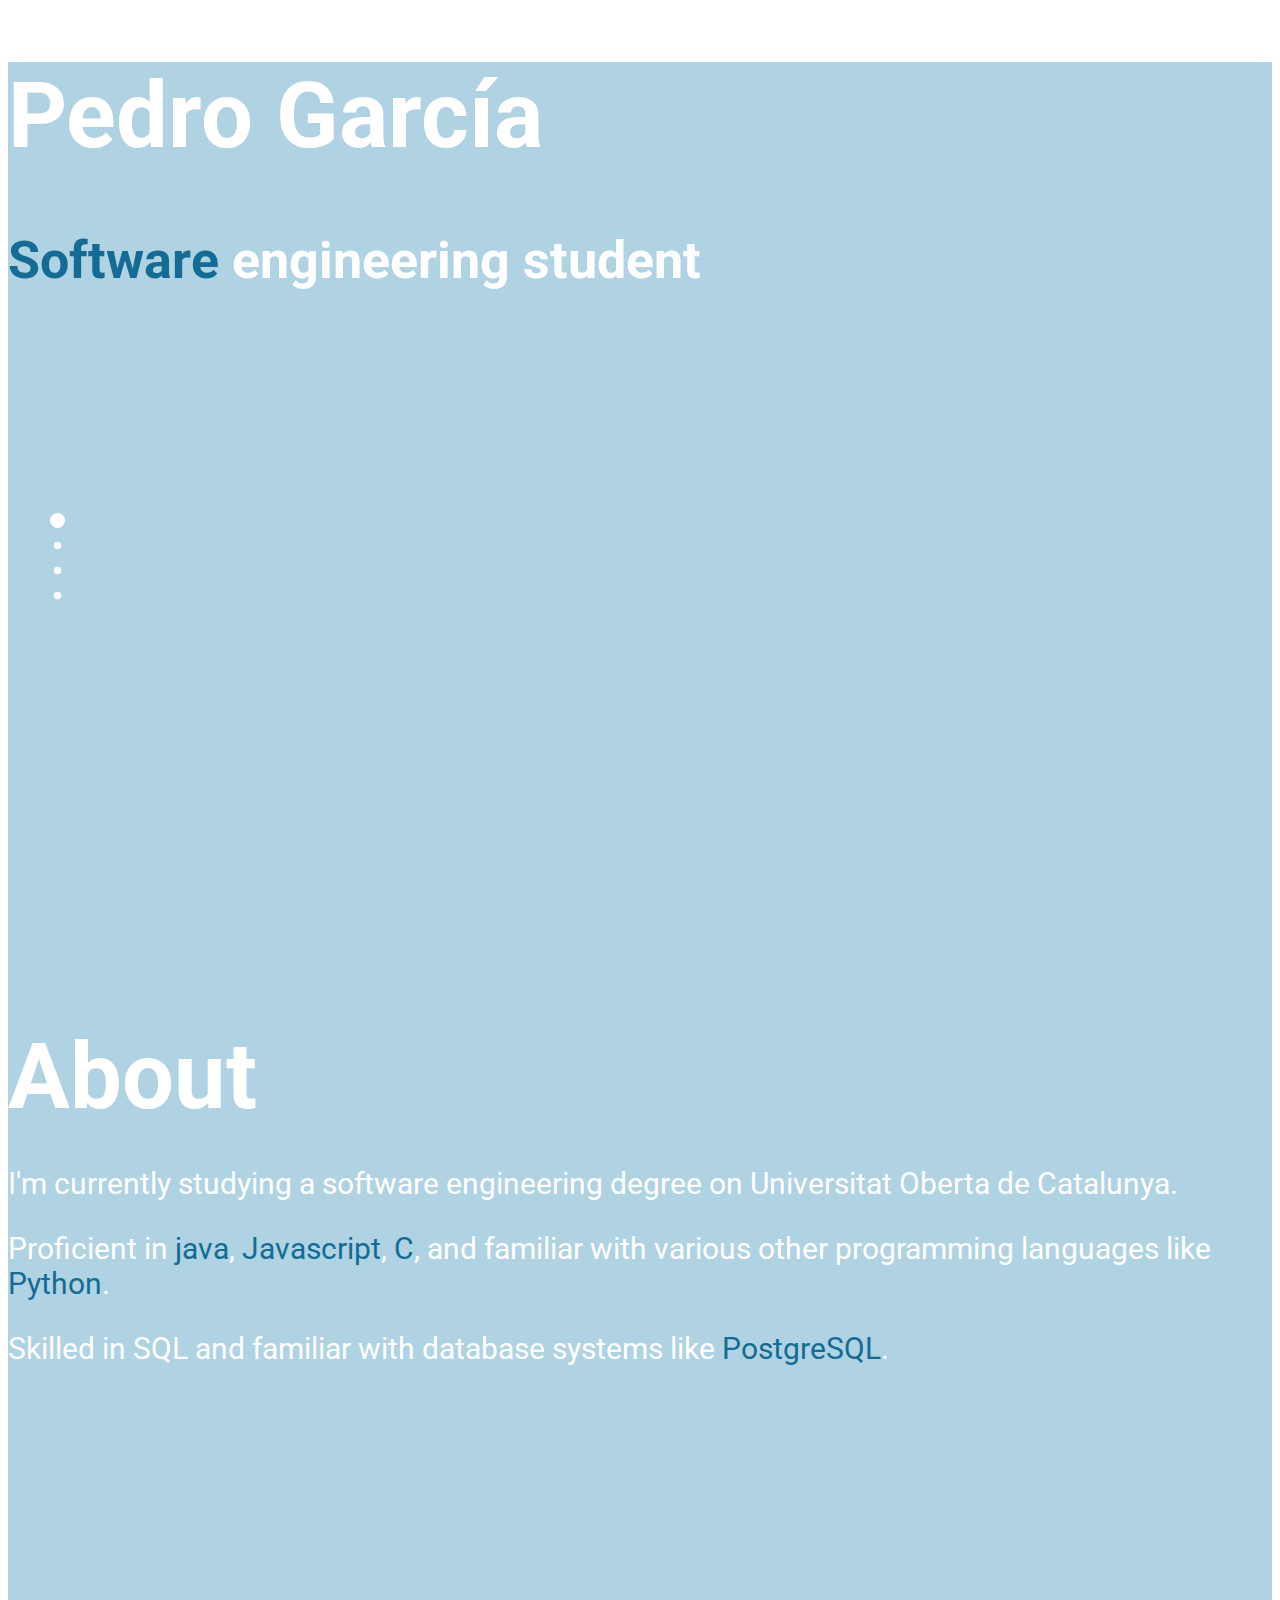
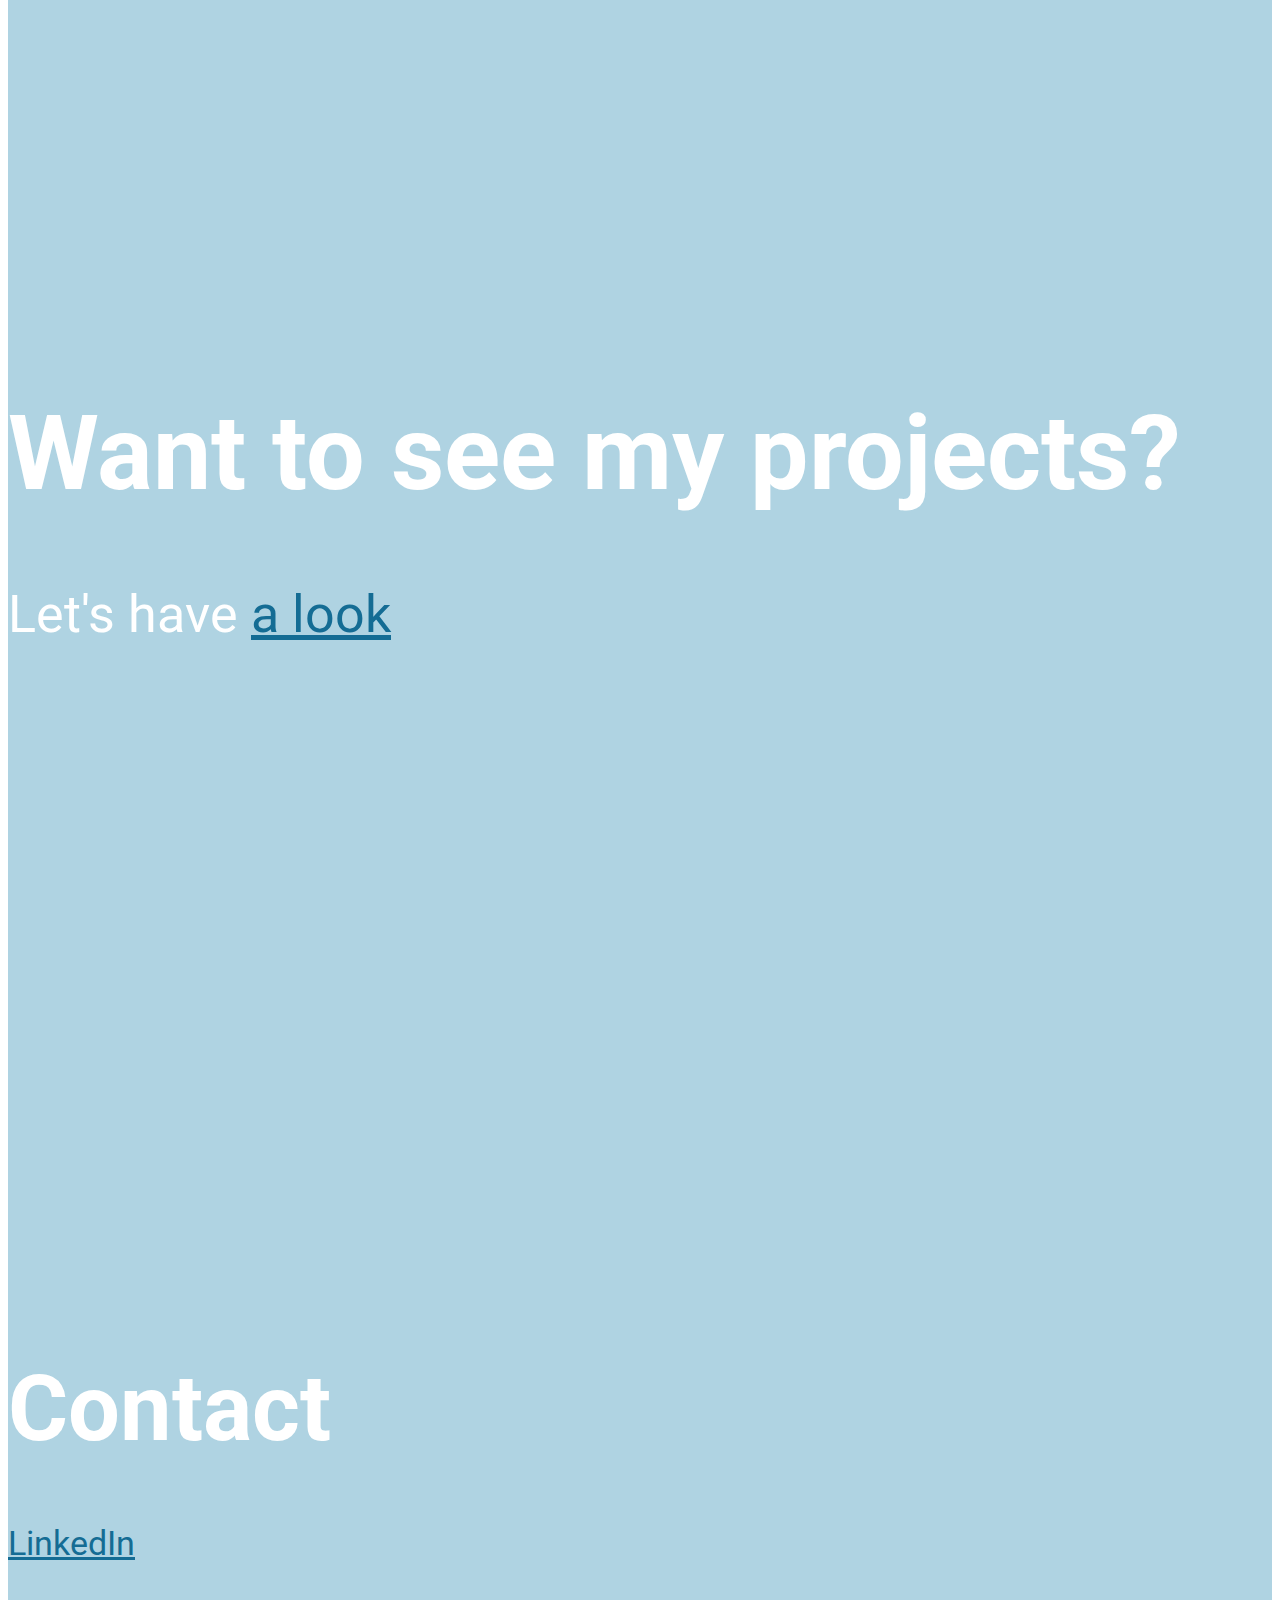
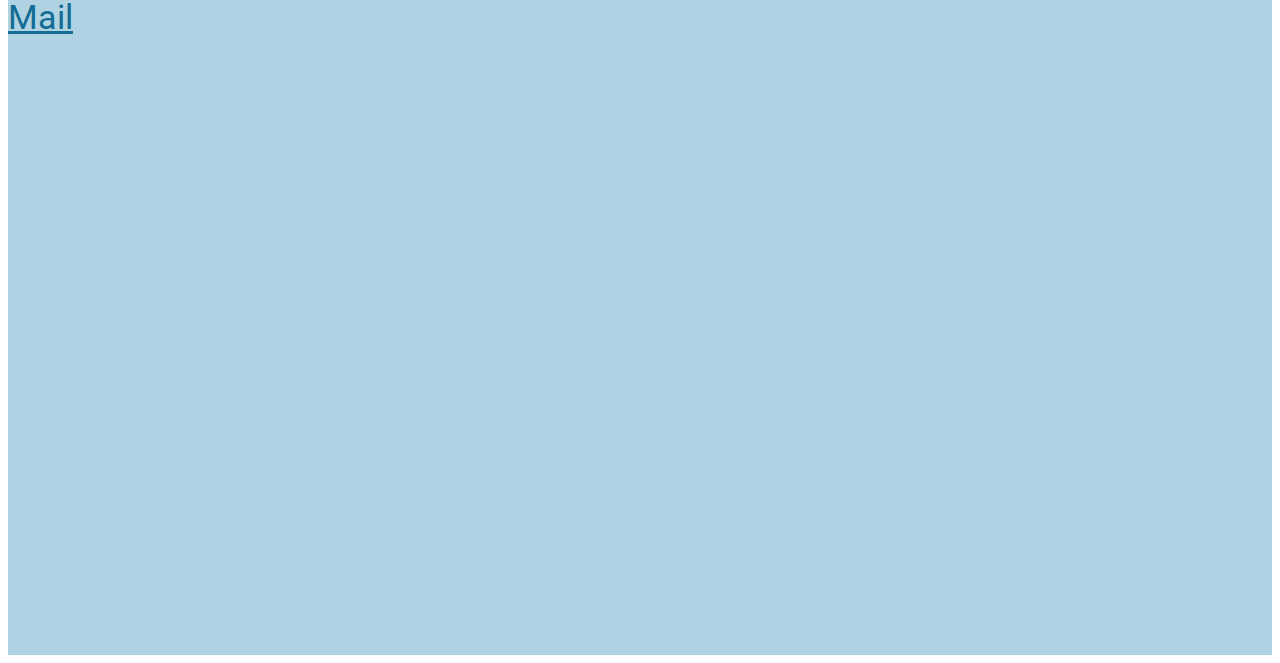
<file: index.html>
<!DOCTYPE html>
<html lang="en">
  <head>
    <meta charset="UTF-8">
    <meta name="viewport" content="width=device-width, initial-scale=1.0">
    <meta http-equiv="X-UA-Compatible" content="ie=edge">
    <title>Pedro García</title>
    <link rel="apple-touch-icon" sizes="180x180" href="assets/favicon/apple-touch-icon.png">
    <link rel="icon" type="image/png" sizes="32x32" href="assets/favicon/favicon-32x32.png">
    <link rel="icon" type="image/png" sizes="16x16" href="assets/favicon/favicon-16x16.png">
    <link rel="manifest" href="assets/favicon/site.webmanifest">
    <link rel="stylesheet" href="https://cdnjs.cloudflare.com/ajax/libs/animate.css/4.1.1/animate.min.css"/>
    <link rel="stylesheet" href="styles/style.css">
    <link rel="preconnect" href="https://fonts.googleapis.com">
    <link rel="preconnect" href="https://fonts.gstatic.com" crossorigin>
    <link href="https://fonts.googleapis.com/css2?family=Roboto&display=swap" rel="stylesheet">
    <link href="https://cdn.jsdelivr.net/npm/bootstrap@5.3.0-alpha3/dist/css/bootstrap.min.css" rel="stylesheet" integrity="sha384-KK94CHFLLe+nY2dmCWGMq91rCGa5gtU4mk92HdvYe+M/SXH301p5ILy+dN9+nJOZ" crossorigin="anonymous">
    <script src="https://cdn.jsdelivr.net/npm/bootstrap@5.3.0-alpha3/dist/js/bootstrap.bundle.min.js" integrity="sha384-ENjdO4Dr2bkBIFxQpeoTz1HIcje39Wm4jDKdf19U8gI4ddQ3GYNS7NTKfAdVQSZe" crossorigin="anonymous"></script>

</head>
<body>
    <div class="navigation-widget">
        <span class="dot"></span>
        <span class="dot"></span>
        <span class="dot"></span>
        <span class="dot"></span>
    </div>
    <div class="page container-fluid text-center row  m-0">
        <div class="row section align-items-center">
            <div class="start-page col">
                <h1 class="name-heading animate__bounceIn">Pedro García</h1>
                <h2 class="subtitle animate__bounceIn"><span style="color:#146C94">Software</span> engineering student</h2>
            </div>
        </div>
        <div class="row section align-items-center">
            <div class="about-page col offset-2">
                <h1 class="about">About</h1>
                <p>I'm currently studying a software engineering degree on Universitat Oberta de Catalunya.</p>
                <p>Proficient in <span style="color:#146C94">java</span>, <span style="color:#146C94">Javascript</span>, <span style="color:#146C94">C</span>, and familiar with various other programming languages like <span style="color:#146C94">Python</span>.</p>
                <p>Skilled in SQL and familiar with database systems like <span style="color:#146C94">PostgreSQL</span>.</p>
            </div>
        </div>
        <div class="row section align-items-center">
            <div class="projects-page col">
                <h1>Want to see my projects?</h1>
                <p>Let's have <a href="projects.html">a look</a></p>
            </div>
        </div>
        <div class="row section align-items-center">
            <div class="contact-page col">
                <h1 class="contact-title">Contact</h1>
                <p><a href="https://www.linkedin.com/in/pedro-jos%C3%A9-garc%C3%ADa-garc%C3%ADa-075669199/ class=link-primary">LinkedIn</a></p>
                <p><a href="mailto:pedrojosegarcia00@gmail.com">Mail</a></p>
            </div>
        </div>
    </div>
    <script src="index.js"></script>
  </body>
</html>
</file>
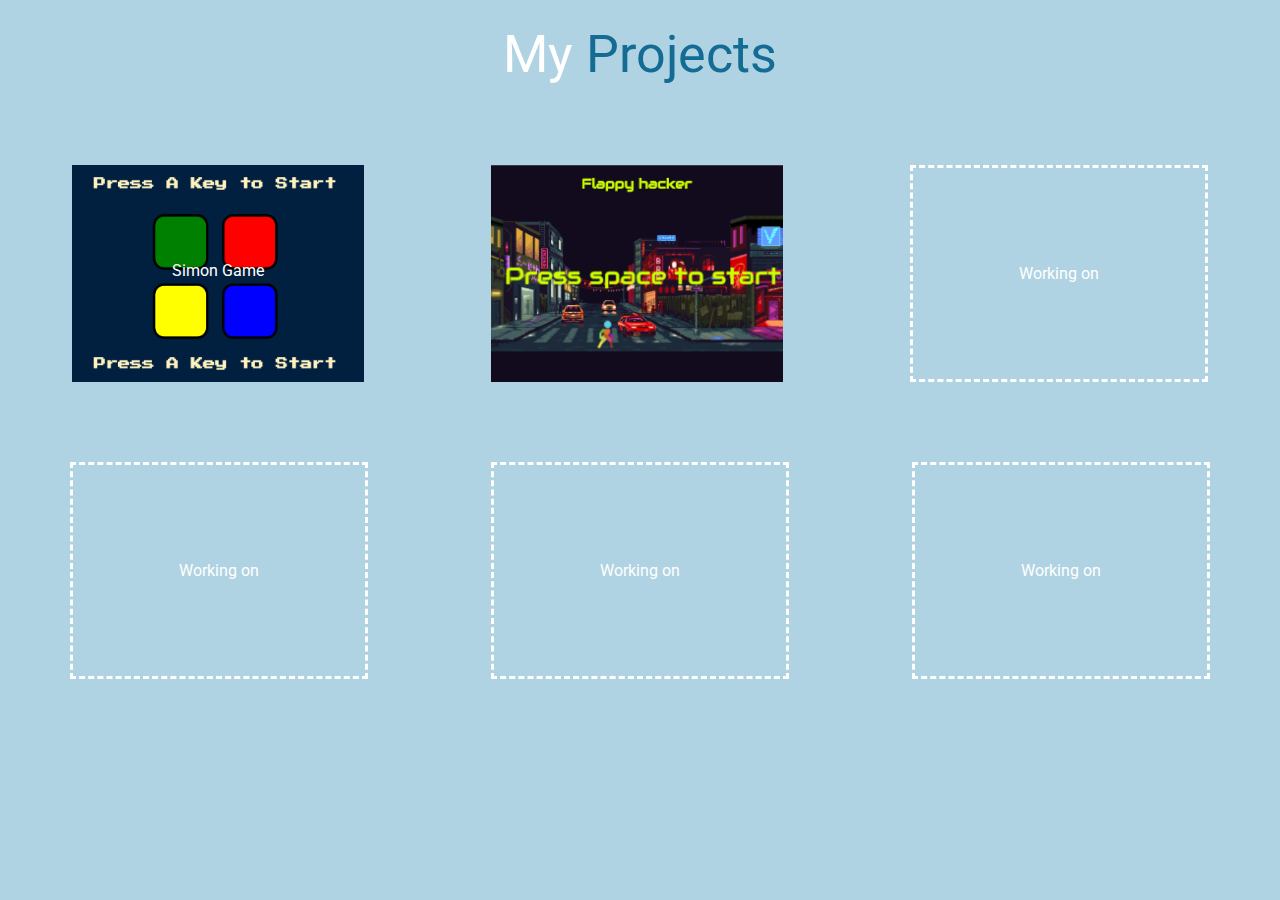
<file: projects.html>
<!DOCTYPE html>
<html lang="en">
<head>
    <meta charset="UTF-8">
    <meta name="viewport" content="width=device-width, initial-scale=1.0">
    <title>My projects</title>
    <link rel="apple-touch-icon" sizes="180x180" href="assets/favicon/apple-touch-icon.png">
    <link rel="icon" type="image/png" sizes="32x32" href="assets/favicon/favicon-32x32.png">
    <link rel="icon" type="image/png" sizes="16x16" href="assets/favicon/favicon-16x16.png">
    <link rel="manifest" href="assets/favicon/site.webmanifest">
    <link rel="preconnect" href="https://fonts.googleapis.com">
    <link rel="preconnect" href="https://fonts.gstatic.com" crossorigin>
    <link href="https://fonts.googleapis.com/css2?family=Roboto&display=swap" rel="stylesheet">
    <link rel="stylesheet" href="styles/style-projects.css">
</head>
<body>
    
        <div class="flex-container">
            <p1>My <span style="color:#146C94">Projects</span></p1>
        </div>
        <div class="flex-container">
            <btn id="simon-game">Simon Game</btn>
            <btn id="flappy-hacker"></btn>
            <btn>Working on</btn>
        </div>
        <div class="flex-container">
            <btn>Working on</btn>
            <btn>Working on</btn>
            <btn>Working on</btn>
        </div>
        <script src="https://ajax.googleapis.com/ajax/libs/jquery/3.7.1/jquery.min.js"></script>
        <script src="projects.js"></script>
</body>
</html>
</file>
<file: styles/style.css>
html {
    scroll-snap-type: y mandatory;
}

.about-page {
    text-align: left;
    font-size: 30px;
}

.about {
    text-align: left;
    margin-bottom: 36px;
    font-size: 92px;
    font-weight: bold;
}

.subtitle {
    font-size: 52px;
}

div {
    font-family: 'Roboto', sans-serif;
    font-size: 52px;
}

.page {
    background-color: #AFD3E2;
    color: white;
}


.section {
    height: 100vh;
    scroll-snap-align: center;
    scroll-snap-stop: always;
}

.name-heading {
    font-size: 92px;
}

.navigation-widget {
    position: fixed; /* Fijo en la pantalla */
    top: 50%; 
    left: 50px; 
    display: flex;
    flex-direction: column; 
}

.dot {
    height: 15px;
    width: 15px;
    margin-bottom: 10px;
    background-color: white;
    border-radius: 50%;
    display:  block;
    transition: transform 0.1s ease;
  }

.contact-title {
    font-size: 92px;
}

.dot.activo {
    transform: scale(1.5); /* Ajusta este valor según lo que prefieras */
    transition: transform 0.3s ease; /* Transición suave */
}


.contact-page {
    font-size: 34px;
}

a:link {
    color: #146C94;

}

@media screen and (max-width: 800px) {
    .about {
        font-size: 62px;
    }

    .about-page {
        font-size: 15px;
    }

    .contact-title {
        font-size: 62px;
    }

    .contact-page {
        font-size: 18px;
    }

    .projects-page {
        font-size: 32px;
    }

    .navigation-widget {
        position: fixed; /* Fijo en la pantalla */
        top: 80%;
        left: 45%;
        display: flex;
        flex-direction: column;
        scale: 60%;
    }
}
</file>
<file: styles/style-projects.css>
body {
    background-color: #AFD3E2;
    font-family: 'Roboto', sans-serif;
}

p1 {
    margin-top: 1rem;
    font-size: 52px;
    text-align: center;
    display: block;
    color: white;
}

btn {
    padding: 6rem;
    text-align: center;
    color: white;
    margin-left: auto;
    margin-right: auto;
    width: 100px;
    border-style: dashed;
    border-color: white;
}

#simon-game{
    background-image: url("../assets/simon-game.png");
    background-size: contain;
    border-style:none;
    
}

#flappy-hacker{
    background-image: url("../assets/flappy-hacker.png");
    background-size: cover;
    background-position: center center;
    border-style:none;

}

.flex-container {
    display: flex;
    flex-direction: row;
    justify-content: center;
    margin-bottom: 5rem;
}

.mouse-over{
    scale: 1.2;
}

@media (max-width:900px) {
    .flex-container {
        flex-direction: column;
        margin-bottom: 0rem;
    }

    btn{
        padding: 3rem;
        margin-bottom: 3rem;
    }

    p1{
        margin-bottom: 3rem;
    }
}
</file>
